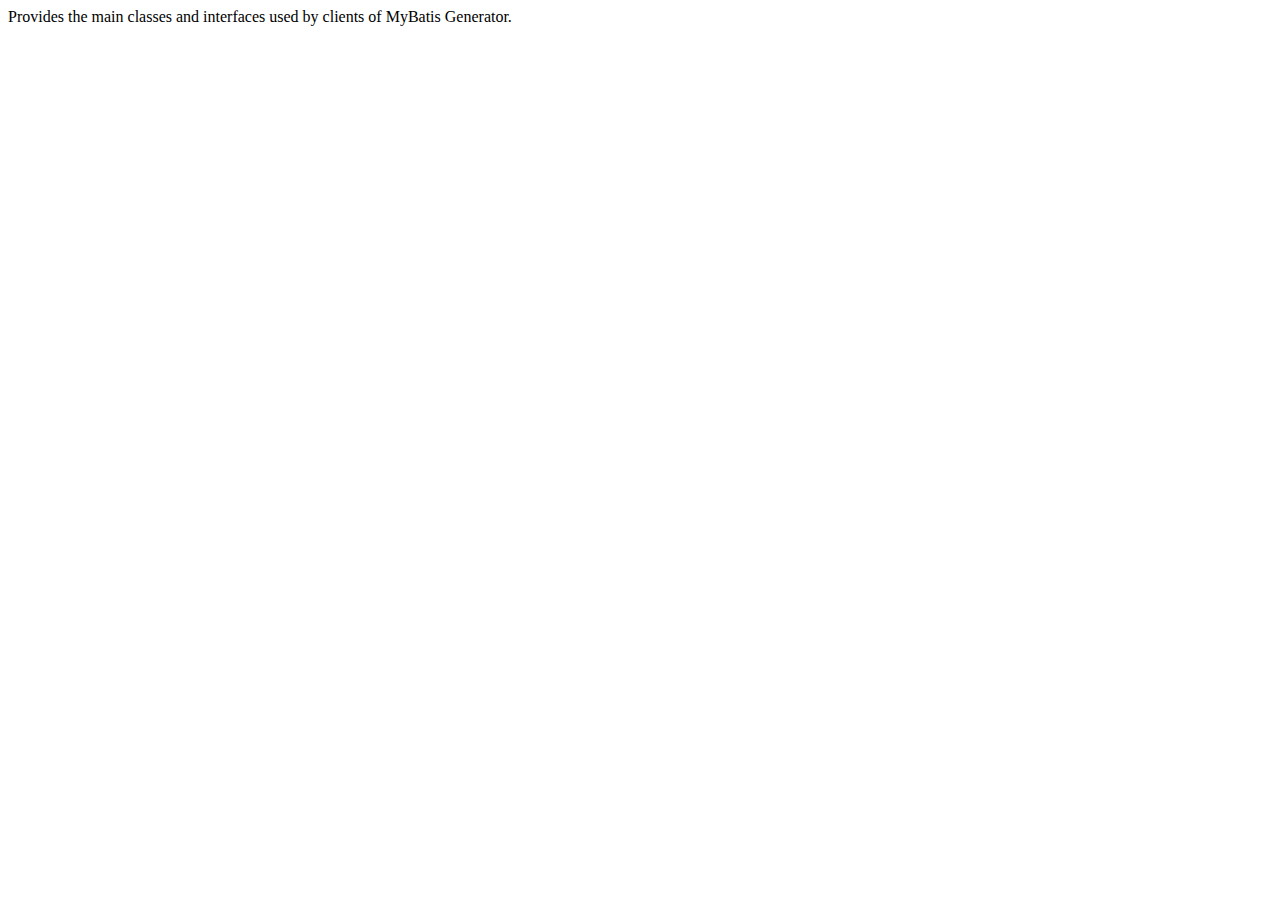
<file: mybatis-generator/src/main/java/org/mybatis/generator/api/package.html>
<html>
<head>
  <title>Package Description for Main MyBatis Generator API Classes</title>
</head>
<body>
<p>Provides the main classes and interfaces used by clients of MyBatis Generator.</p>
</body>
</html>
</file>
